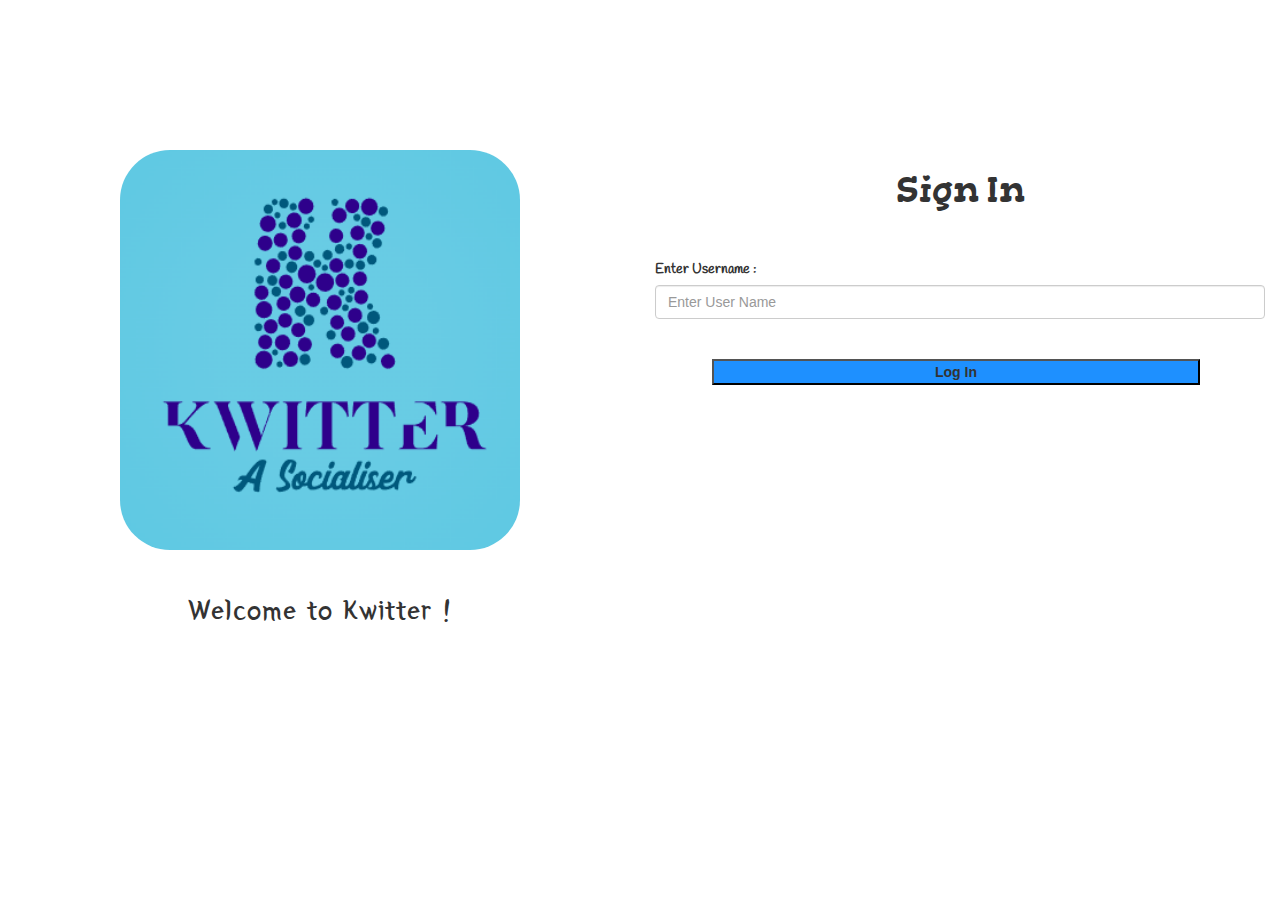
<file: index.html>
<html>
    <head>
        <title>Kwitter</title>
        <link rel="preconnect" href="https://fonts.googleapis.com">
        <link rel="preconnect" href="https://fonts.gstatic.com" crossorigin>
        <link href="https://fonts.googleapis.com/css2?family=Yeon+Sung&display=swap" rel="stylesheet">
        <link rel="preconnect" href="https://fonts.googleapis.com">
        <link rel="preconnect" href="https://fonts.gstatic.com" crossorigin>
        <link href="https://fonts.googleapis.com/css2?family=Gorditas&display=swap" rel="stylesheet">
        <link rel="preconnect" href="https://fonts.googleapis.com">
        <link rel="preconnect" href="https://fonts.gstatic.com" crossorigin>
        <link href="https://fonts.googleapis.com/css2?family=Handlee&display=swap" rel="stylesheet">
        <link rel="stylesheet" href="https://maxcdn.bootstrapcdn.com/bootstrap/3.4.0/css/bootstrap.min.css">
        <script src="https://ajax.googleapis.com/ajax/libs/jquery/3.4.1/jquery.min.js"></script>
        <script src="https://maxcdn.bootstrapcdn.com/bootstrap/3.4.0/js/bootstrap.min.js"></script>
        <link rel="stylesheet" href="style.css">
        <script src="main.js"></script>
    </head>
    <body>
        <div class="col-lg-6 col-md-6 col-sm-6 col-xs-6"  id="img">
            <center>
            <img src="Logo.png" id="logo"> 
            </center>
            <br><br>
            <P id="down_text">Welcome to Kwitter !</P>
        </div>
        <div class="col-lg-6 col-md-6 col-sm-6 col-xs-6" id="sign_in">
            <h1 id="header">Sign In</h1>
            <br><br>
            <label style="font-family: 'Handlee',cursive;" id="label1">Enter Username :</label>
            <input id="user_name" type="text" class="form-control" placeholder="Enter User Name">
            <br><br>
            <button class="success" style="width: 80%; background-color: dodgerblue; margin-left: 57px;" onclick="addUser()"><b>Log In</b></button>
        </div>

    </body>
</html>
</file>
<file: style.css>
#logo{
    border-radius: 45px;
    height: 300px;
    width: 300px;
    margin-top: 150px;
}
#img{
    animation: bgcolor infinite 8s ;
    height: 100%;
}
#down_text{
    font-family: 'Yeon Sung', cursive;
    text-align: center;
    font-size: 29px;
    letter-spacing: 1px;
}
#header{
    font-family: 'Gorditas', cursive;
    text-align: center;
}
#logo{
    width: 400px;
    height: 400px;
    border-radius: 50px;
    text-align: end;
}
.header1{
    font-family: 'Yeon Sung', cursive;
    text-align: center;
    font-size: 29px;
    letter-spacing: 1px;
}
#sign_in{
    margin-top: 150px;
}
#label1,#label2{
    text-align: left;
}
@keyframes bgcolor{
    0%{
        background: rgb(131,58,180);
        background: linear-gradient(90deg, rgba(131,58,180,1) 0%, rgba(253,29,29,1) 50%, rgba(252,176,69,1) 100%);;
    }
    20%{
        background: rgb(255,253,178);
        background: linear-gradient(90deg, rgba(255,253,178,1) 13%, rgba(255,107,107,1) 57%, rgba(255,149,0,1) 100%);
    }
    40%{
        background: rgb(149,252,194);
        background: linear-gradient(90deg, rgba(149,252,194,1) 9%, rgba(165,160,251,1) 49%, rgba(0,212,255,1) 88%);
    }
    60%{
        background: rgb(149,252,194);
        background: linear-gradient(90deg, rgba(149,252,194,1) 9%, rgba(247,251,160,1) 49%, rgba(63,199,227,1) 88%);
    }
    80%{
        background: rgb(242,236,97);
        background: linear-gradient(90deg, rgba(242,236,97,1) 9%, rgba(235,160,251,1) 49%, rgba(63,199,227,1) 88%); 
    }
    100%{
        background: rgb(241,9,2);
    background: linear-gradient(90deg, rgba(241,9,2,1) 0%, rgba(255,132,170,1) 33%, rgba(237,132,255,1) 90%);
    }
}
</file>
